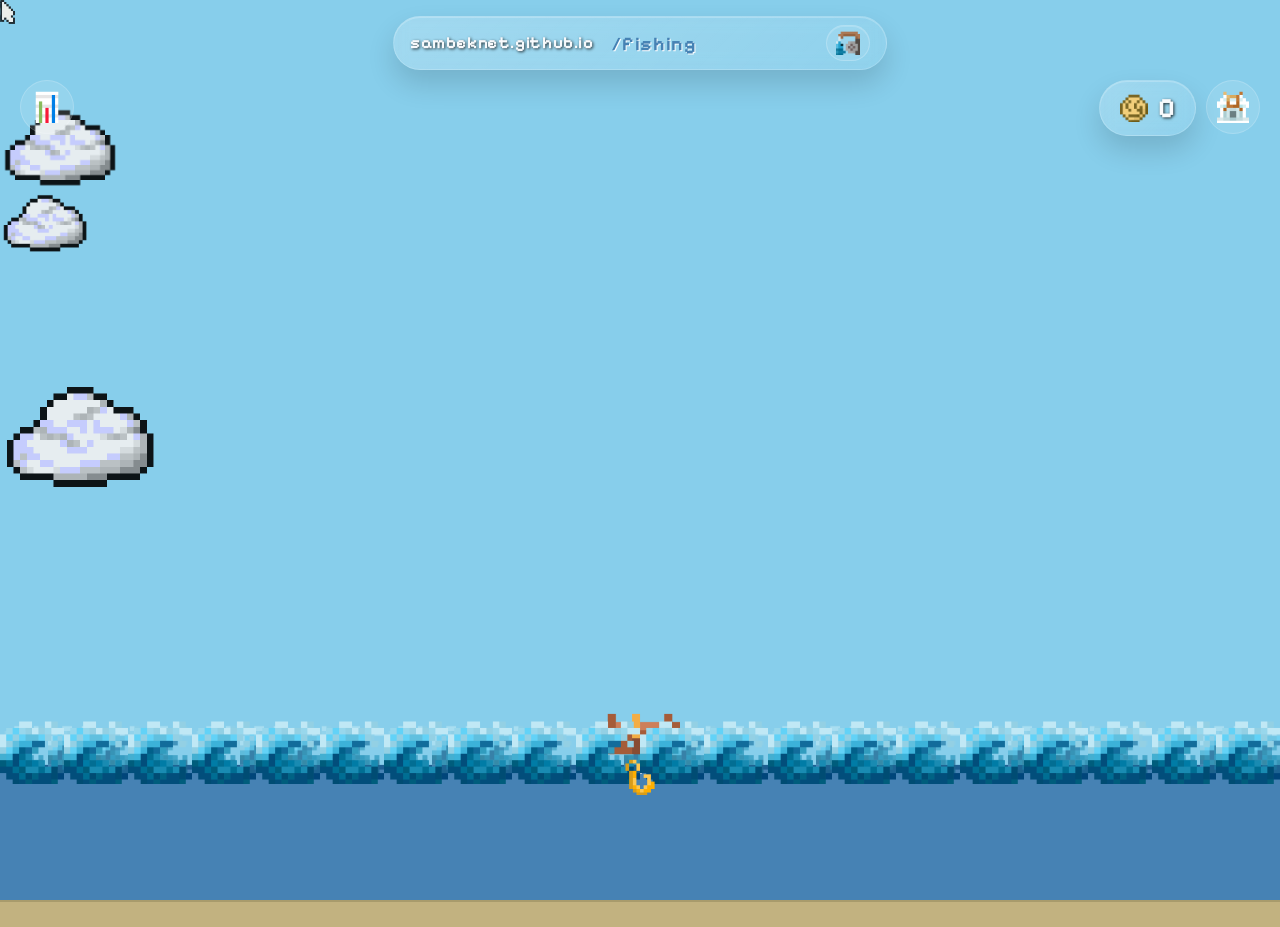
<file: fishing/index.html>
<!DOCTYPE html>
<html lang="en">
<head>
    <meta charset="UTF-8">
    <meta name="viewport" content="width=device-width, initial-scale=1.0">
    <title>sambeknet.github.io/fishing</title>
    <link rel="icon" href="images/logo.png" type="image/png">
    <link rel="stylesheet" href="style.css">
</head>
<body>

    <div id="custom-cursor"></div>

    <nav class="centered-nav" id="pageNav">
      <a class="nav-brand" href="javascript:void(0)">
          <span class="brand-container">
              <span class="brand-normal">sambeknet.github.io</span>
              <span class="brand-pixel">sambeknet.github.io</span>
          </span>
          <span class="fishing-text">/fishing</span>
      </a>
      
      <a class="nav-placeholder interactable" id="game-toggle-btn" href="javascript:void(0)" aria-label="Fishing">
          <span class="icon-emoji">🎣</span>
          <img class="icon-img" src="images/rod.png" alt="Rod">
      </a>
    </nav>

    <div id="ui-layer">
        <div id="top-left">
            <button id="stats-button" class="glass-btn icon-btn interactable"><img src="images/stats.png" alt="Stats"></button>
            <div id="stats-menu" class="hidden-menu glass-panel">
                <h3>Statistics</h3>
                <p>Time Played: <span id="stat-time">0h 0m 0s</span></p>
                <p>Manual Fish: <span id="stat-manual">0</span></p>
                <p>Total Fish: <span id="stat-total">0</span></p>
                <p>Total Gold: <span id="stat-total-gold">0</span></p>
            </div>
        </div>

        <div id="top-right">
            <div class="top-row">
                <div id="debug-menu" class="hidden-menu glass-panel">
                    <button id="debug-close" class="glass-btn interactable">X</button>
                    <h3 style="margin-top:0;">Dev Debug</h3>
                    <input type="number" id="debug-gold-input" placeholder="Set Gold" class="glass-input interactable">
                    <input type="number" id="debug-fish-input" placeholder="Set Total Fish" class="glass-input interactable">
                    <button id="debug-save" class="glass-btn interactable" style="width: 100%; margin-bottom:5px;">Save</button>
                    <button id="debug-package" class="glass-btn interactable" style="width: 100%; margin-bottom:5px; background: rgba(50, 205, 50, 0.3);">Spawn Package</button>
                    <button id="debug-delete" class="glass-btn red-btn interactable" style="width: 100%;">Delete Save</button>
                    <div id="debug-info"></div>
                </div>

                <div id="gold-counter" class="glass-panel">
                    <img src="images/gold.png" alt="Gold"> <span id="current-gold">0</span>
                </div>
                <button id="shop-button" class="glass-btn icon-btn interactable"><img src="images/shop.png" alt="Shop"></button>
            </div>

            <div id="shop-menu" class="hidden-menu glass-panel">
                <div style="display:flex; justify-content:space-between; align-items:center; margin-bottom: 15px;">
                    <h3 id="shop-title" style="margin:0;">Upgrades</h3>
                    <button id="shop-toggle-btn" class="glass-btn icon-btn interactable" style="padding: 5px;">
                        <img id="shop-toggle-img" src="images/boat1.png" style="width: 24px; height: 24px; object-fit: contain;" alt="Skins">
                    </button>
                </div>
                
                <div id="upgrades-container">
                    <button id="upg-water" class="glass-btn shop-btn interactable">
                        <span class="shop-name">Water Level</span>
                        <div class="shop-details">
                            <span class="shop-cost" id="cost-water-container"><img src="images/gold.png"> <span id="cost-water">10</span></span>
                            <span class="shop-lvl" id="lvl-water">LVL 1</span>
                        </div>
                    </button>

                    <button id="upg-auto" class="glass-btn shop-btn interactable">
                        <span class="shop-name">Auto Fishing</span>
                        <div class="shop-details">
                            <span class="shop-cost" id="cost-auto-container"><img src="images/gold.png"> <span id="cost-auto">10</span></span>
                            <span class="shop-lvl" id="lvl-auto">LVL 0</span>
                        </div>
                    </button>

                    <button id="upg-net" class="glass-btn shop-btn interactable">
                        <span class="shop-name">The Net</span>
                        <div class="shop-details">
                            <span class="shop-cost" id="cost-net-container"><img src="images/gold.png"> <span id="cost-net">10</span></span>
                            <span class="shop-lvl" id="lvl-net">LVL 1</span>
                        </div>
                    </button>

                    <button id="upg-golden" class="glass-btn shop-btn interactable">
                        <span class="shop-name">Golden Chance</span>
                        <div class="shop-details">
                            <span class="shop-cost" id="cost-golden-container"><img src="images/gold.png"> <span id="cost-golden">10</span></span>
                            <span class="shop-lvl" id="lvl-golden">LVL 1</span>
                        </div>
                    </button>
                </div>

                <div id="skins-container" style="display: none;">
                    
                    <button class="glass-btn shop-btn interactable skin-btn" data-skin="1">
                        <div style="display:flex; align-items:center; gap:10px;">
                            <span class="shop-name">Canoe</span>
                            <img src="images/boat1.png" style="width:24px; height:24px; object-fit:contain;">
                        </div>
                        <div class="shop-details">
                            <span class="skin-status skin-owned" id="skin-status-1">OWNED</span>
                        </div>
                    </button>

                    <button class="glass-btn shop-btn interactable skin-btn" data-skin="2">
                        <div style="display:flex; align-items:center; gap:10px;">
                            <span class="shop-name">Sailboat</span>
                            <img src="images/boat2.png" style="width:24px; height:24px; object-fit:contain;">
                        </div>
                        <div class="shop-details">
                            <span class="shop-cost skin-cost" id="skin-cost-2"><img src="images/rod.png"> 100</span>
                            <span class="skin-status skin-owned" id="skin-status-2" style="display:none;">USE</span>
                        </div>
                    </button>

                    <button class="glass-btn shop-btn interactable skin-btn" data-skin="3">
                        <div style="display:flex; align-items:center; gap:10px;">
                            <span class="shop-name">Speedboat</span>
                            <img src="images/boat3.png" style="width:24px; height:24px; object-fit:contain;">
                        </div>
                        <div class="shop-details">
                            <span class="shop-cost skin-cost" id="skin-cost-3"><img src="images/rod.png"> 500</span>
                            <span class="skin-status skin-owned" id="skin-status-3" style="display:none;">USE</span>
                        </div>
                    </button>

                    <button class="glass-btn shop-btn interactable skin-btn" data-skin="4">
                        <div style="display:flex; align-items:center; gap:10px;">
                            <span class="shop-name">Motorboat</span>
                            <img src="images/boat4.png" style="width:24px; height:24px; object-fit:contain;">
                        </div>
                        <div class="shop-details">
                            <span class="shop-cost skin-cost" id="skin-cost-4"><img src="images/rod.png"> 1000</span>
                            <span class="skin-status skin-owned" id="skin-status-4" style="display:none;">USE</span>
                        </div>
                    </button>

                    <button class="glass-btn shop-btn interactable skin-btn" data-skin="5">
                        <div style="display:flex; align-items:center; gap:10px;">
                            <span class="shop-name">Ferry</span>
                            <img src="images/boat5.png" style="width:24px; height:24px; object-fit:contain;">
                        </div>
                        <div class="shop-details">
                            <span class="shop-cost skin-cost" id="skin-cost-5"><img src="images/rod.png"> 2000</span>
                            <span class="skin-status skin-owned" id="skin-status-5" style="display:none;">USE</span>
                        </div>
                    </button>

                    <button class="glass-btn shop-btn interactable skin-btn" data-skin="6">
                        <div style="display:flex; align-items:center; gap:10px;">
                            <span class="shop-name">Ship</span>
                            <img src="images/boat6.png" style="width:24px; height:24px; object-fit:contain;">
                        </div>
                        <div class="shop-details">
                            <span class="shop-cost skin-cost" id="skin-cost-6"><img src="images/rod.png"> 3000</span>
                            <span class="skin-status skin-owned" id="skin-status-6" style="display:none;">USE</span>
                        </div>
                    </button>

                    <button class="glass-btn shop-btn interactable skin-btn" data-skin="7">
                        <div style="display:flex; align-items:center; gap:10px;">
                            <span class="shop-name">Passenger Ship</span>
                            <img src="images/boat7.png" style="width:24px; height:24px; object-fit:contain;">
                        </div>
                        <div class="shop-details">
                            <span class="shop-cost skin-cost" id="skin-cost-7"><img src="images/rod.png"> 5000</span>
                            <span class="skin-status skin-owned" id="skin-status-7" style="display:none;">USE</span>
                        </div>
                    </button>

                </div>
            </div>
        </div>
    </div>

    <div id="game-world">
        <div id="sky"></div>
        
        <div id="atmosphere">
            <img src="images/cloud.png" class="cloud" style="top: 10%; width: 120px; animation-duration: 35s; animation-delay: -15s;">
            <img src="images/cloud.png" class="cloud" style="top: 40%; width: 160px; animation-duration: 45s; animation-delay: -30s;">
            <img src="images/cloud.png" class="cloud" style="top: 20%; width: 90px; animation-duration: 55s; animation-delay: -5s;">
        </div>
        
        <div id="water-group">
            <div id="boat">
                <img src="images/boat1.png" alt="Boat">
                <div id="gold-rain-text">GOLD RAIN!</div>
            </div>
            <div id="auto-boat"><img src="images/boat1.png" alt="Auto Boat"></div> 

            <div id="fishing-line"></div>
            <div id="hook"><img src="images/hook.png" alt="Hook"></div>

            <div id="water">
                <div class="water-surface wave-back"></div>
                <div class="water-surface wave-front"></div>
                <div id="fish-container"></div>
                <div id="seabed"></div>
            </div>
        </div>
        
        <div id="floating-text-container"></div>
    </div>

    <script src="script.js"></script>
</body>
</html>
</file>
<file: fishing/style.css>
@import url('https://fonts.googleapis.com/css2?family=Pixelify+Sans:wght@400;700&display=swap');
@import url('https://fonts.googleapis.com/css2?family=Inter:wght@400;700&family=Pixelify+Sans:wght@400;700&display=swap');

body {
    margin: 0; overflow: hidden;
    font-family: Inter, system-ui, -apple-system, BlinkMacSystemFont, "Segoe UI", sans-serif;
    user-select: none;
    
    background: radial-gradient(circle at top, #2d6cdf 0%, #0f172a 100%);
    background-repeat: no-repeat;
    background-attachment: fixed;
    background-size: cover;
}

#game-world { position: relative; width: 100vw; height: 100vh; touch-action: none; }

body.game-active, body.game-active * { cursor: none !important; }
#custom-cursor {
    position: fixed; top: 0; left: 0; width: 24px; height: 24px;
    background-image: url('images/cursor1.png');
    background-size: contain; background-repeat: no-repeat;
    pointer-events: none; z-index: 9999;
    opacity: 0; transition: opacity 0.8s ease; 
}
body.game-active #custom-cursor { opacity: 1; }

.centered-nav {
    position: fixed; top: 1rem; left: 50%; transform: translateX(-50%);
    z-index: 1000; display: flex; align-items: center; justify-content: space-between; gap: 1rem;
    min-width: 340px; max-width: 560px; width: 460px;
    background: linear-gradient(135deg, rgba(255, 255, 255, 0.22), rgba(255, 255, 255, 0.08));
    backdrop-filter: blur(8px); -webkit-backdrop-filter: blur(8px);
    border: 1px solid rgba(255, 255, 255, 0.18); border-radius: 999px;
    padding: 0.5rem 1rem;
    box-shadow: 0 14px 28px rgba(0, 0, 0, 0.14), inset 0 1px 0 rgba(255, 255, 255, 0.22);
    transition: transform 0.3s ease, opacity 0.3s ease;
}

.nav-brand {
    display: inline-flex; 
    align-items: center; 
    gap: 0.75rem;
    color: #f8fafc; 
    font-size: 0.95rem;
    font-weight: 700;
    letter-spacing: 0.04em; 
    text-decoration: none;
    text-shadow: 1px 1px 3px rgba(0,0,0,0.8);
}

.brand-container { position: relative; display: inline-grid; align-items: center; }
.brand-normal { grid-area: 1 / 1; opacity: 1; transition: opacity 1s ease; }

.brand-pixel { 
    grid-area: 1 / 1; 
    font-family: 'Pixelify Sans', monospace; 
    font-size: 1.05rem;
    opacity: 0; transition: opacity 1s ease; 
}

body.game-active .brand-normal { opacity: 0; }
body.game-active .brand-pixel { opacity: 1; }
.fishing-text {
    color: #4682B4; opacity: 0; display: inline-block; margin-left: 5px;
    font-family: 'Pixelify Sans', monospace; font-size: 1.2rem;
    text-shadow: 1px 1px 0px #fff; 
    transform: translateX(-15px); transition: opacity 1s ease, transform 1s ease;
}
body.game-active .fishing-text {
    opacity: 1; transform: translateX(0);
    animation: textWave 3s ease-in-out infinite; animation-delay: 1s; 
}
@keyframes textWave { 0%, 100% { transform: translateY(0); } 50% { transform: translateY(-4px); } }

.nav-placeholder {
    width: 42px; height: 34px; border: 1px solid rgba(255, 255, 255, 0.22);
    background: rgba(255, 255, 255, 0.08); box-shadow: inset 0 1px 0 rgba(255, 255, 255, 0.18);
    border-radius: 999px; cursor: pointer; color: #ffffff;
    display: inline-flex; align-items: center; justify-content: center;
    transition: background 0.2s ease; position: relative;
}
.nav-placeholder:hover { background: rgba(255, 255, 255, 0.12); }

.icon-emoji { opacity: 1; transition: opacity 1s ease; font-size: 20px;}
.icon-img { 
    position: absolute; top: 50%; left: 50%; transform: translate(-50%, -50%);
    width: 24px; height: 24px; object-fit: contain;
    opacity: 0; transition: opacity 1s ease; 
}
body.game-active .icon-emoji { opacity: 0; }
body.game-active .icon-img { opacity: 1; }

#ui-layer {
    position: absolute; top: 80px; width: 100%; pointer-events: none; z-index: 100;
    transform: translateY(-150px); opacity: 0;
    transition: transform 1.5s cubic-bezier(0.25, 1, 0.5, 1), opacity 1.5s ease;
    font-family: 'Pixelify Sans', monospace;
}
body.game-active #ui-layer { transform: translateY(0); opacity: 1; }

#sky {
    position: absolute; top: 0; left: 0; width: 100%; height: 100vh;
    background-color: #87CEEB; overflow: hidden;
    opacity: 0; transition: opacity 2s ease;
    z-index: 1; 
}
body.game-active #sky { opacity: 1; }

#atmosphere {
    position: absolute; top: 0; left: 0; width: 100%; height: 100vh; 
    overflow: hidden; pointer-events: none; z-index: 5;
    opacity: 0; transition: opacity 2s ease, transform 0.5s ease-in-out 0.25s;
}
body.game-active #atmosphere { opacity: 1; }

#water-group {
    position: absolute; top: 0; left: 0; width: 100%; height: 100%; pointer-events: none;
    transform: translateY(100vh); transition: transform 2s cubic-bezier(0.25, 1, 0.5, 1);
    z-index: 10;
}
body.game-active #water-group { transform: translateY(0); }

.glass-panel {
    background: linear-gradient(135deg, rgba(255, 255, 255, 0.22), rgba(255, 255, 255, 0.08));
    backdrop-filter: blur(8px); -webkit-backdrop-filter: blur(8px);
    border: 1px solid rgba(255, 255, 255, 0.18); border-radius: 16px;
    box-shadow: 0 14px 28px rgba(0, 0, 0, 0.14), inset 0 1px 0 rgba(255, 255, 255, 0.22);
    color: #f8fafc; text-shadow: 1px 1px 3px rgba(0,0,0,0.8);
}
.glass-btn {
    background: rgba(255, 255, 255, 0.12); border: 1px solid rgba(255, 255, 255, 0.18);
    border-radius: 999px; color: #f8fafc; text-shadow: 1px 1px 2px rgba(0,0,0,0.8);
    transition: transform 0.2s ease, background 0.2s ease;
    padding: 10px 20px; font-size: 20px; font-weight: bold; cursor: pointer; font-family: inherit;
}
.glass-btn:hover { transform: translateY(-2px); background: rgba(255, 255, 255, 0.25); }
.red-btn { background: rgba(255, 76, 76, 0.3); }
.red-btn:hover { background: rgba(255, 76, 76, 0.6); }

.shop-btn { display: flex; justify-content: space-between; align-items: center; width: 100%; margin-bottom: 10px; padding: 10px 15px; border-radius: 12px; }
.shop-name { font-size: 18px; text-align: left; }
.shop-details { display: flex; flex-direction: column; align-items: flex-end; }
.shop-cost { display: flex; align-items: center; gap: 4px; font-size: 16px; color: #FFD700; }
.shop-cost img { width: 16px; height: 16px; object-fit: contain; }
.shop-lvl { font-size: 14px; margin-top: 2px; }

.skin-cost { color: #FF6B81; } 
.skin-owned { color: #32CD32; font-weight: bold; text-shadow: 0 0 5px rgba(50,205,50,0.8); letter-spacing: 2px; } 

.lvl-1 { color: #32CD32; } .lvl-2 { color: #00FFFF; } .lvl-3 { color: #1E90FF; } 
.lvl-4 { color: #8A2BE2; } .lvl-5 { color: #FF4500; } 
.lvl-max { color: #FFD700; font-weight: bold; text-shadow: 0 0 5px rgba(255,215,0,0.8); letter-spacing: 2px; } 

#top-left { position: absolute; left: 20px; display: flex; flex-direction: column; align-items: flex-start; gap: 10px; pointer-events: auto; }
#top-right { position: absolute; right: 20px; display: flex; flex-direction: column; align-items: flex-end; gap: 10px; pointer-events: auto; }
.top-row { display: flex; gap: 10px; align-items: flex-start; }

#gold-counter { padding: 10px 20px; font-size: 28px; font-weight: bold; cursor: default; display: flex; align-items: center; gap: 10px; border-radius: 999px; }
#gold-counter img { height: 28px; width: 28px; object-fit: contain; }
.icon-btn { padding: 10px; display: flex; align-items: center; justify-content: center; }
.icon-btn img { width: 32px; height: 32px; object-fit: contain; }

.hidden-menu { display: none; padding: 15px; width: 300px; position: relative; font-size: 18px; }
.hidden-menu h3 { margin-top: 0; text-align: center; }
#debug-close { position: absolute; top: 5px; right: 5px; width: auto; padding: 2px 8px; }
.glass-input { width: calc(100% - 12px); margin-bottom: 10px; padding: 8px; font-family: inherit; font-size: 16px; background: rgba(255, 255, 255, 0.1); border: 1px solid rgba(255, 255, 255, 0.3); color: white; border-radius: 8px; }

@media (max-width: 600px) {
    #ui-layer { top: 70px; }
    .hidden-menu { width: 260px; font-size: 16px; }
    #gold-counter { font-size: 20px; padding: 8px 16px; }
    .shop-name { font-size: 16px; }
    .centered-nav { width: 90%; min-width: unset; }
}

.cloud { position: absolute; opacity: 0.9; z-index: 10; animation: drift linear infinite; object-fit: contain; }
.seagull { position: absolute; object-fit: contain; z-index: 15; }
@keyframes drift { from { left: -200px; } to { left: 100vw; } }
@keyframes flyGull { from { left: -100px; } to { left: 100vw; } }
@keyframes flyGullRight { from { right: -100px; } to { right: 100vw; } }

#water { position: absolute; bottom: 0; left: 0; width: 100%; height: 15vh; background-color: #4682B4; transition: height 0.5s ease; pointer-events: auto; }
#fish-container { position: absolute; top: 0; left: 0; width: 100%; height: 100%; overflow: hidden; pointer-events: none; }

.water-surface { position: absolute; left: 0; width: 100%; background-image: url('images/water.png'); background-repeat: repeat-x; }
.wave-back { top: -40px; height: 48px; background-size: 48px 48px; z-index: 48; opacity: 0.6; animation: panLeft 4s infinite linear, bobUp 2.5s infinite ease-in-out alternate; }
.wave-front { top: -45px; height: 64px; background-size: 64px 64px; z-index: 52; opacity: 1; animation: panRight 3.5s infinite linear, bobDown 3s infinite ease-in-out alternate; }
@keyframes panLeft { 0% { background-position: 0 0; } 100% { background-position: -48px 0; } }
@keyframes panRight { 0% { background-position: 0 0; } 100% { background-position: 64px 0; } }
@keyframes bobUp { 0% { transform: translateY(0); } 100% { transform: translateY(-6px); } }
@keyframes bobDown { 0% { transform: translateY(0); } 100% { transform: translateY(6px); } }

#seabed { 
    position: absolute; bottom: 0; left: 0; width: 100%; height: 25px; 
    background-color: #C2B280; border-top: 2px solid #A89B6C; z-index: 40; 
    transform: translateY(100%); transition: transform 1.5s ease-out;
}
#seabed.show-seabed { transform: translateY(0); }
.sea-decor { position: absolute; bottom: 20px; object-fit: contain; z-index: 41; }

#boat, #auto-boat { position: absolute; bottom: 15vh; transition: bottom 0.5s ease; z-index: 50; }
#boat { left: 50%; transform: translateX(-50%); animation: boat-bob 3s infinite ease-in-out; margin-bottom: -15px; }
#auto-boat { display: none; left: calc(50% + 70px); z-index: 49; animation: auto-boat-bob 3s infinite ease-in-out 1.2s; margin-bottom: -15px; }
@keyframes boat-bob { 0%, 100% { transform: translateX(-50%) translateY(0); } 50% { transform: translateX(-50%) translateY(-4px); } }
@keyframes auto-boat-bob { 0%, 100% { transform: translateY(0); } 50% { transform: translateY(-4px); } }
#boat img, #auto-boat img { width: 80px; height: 80px; object-fit: contain; }

#fishing-line { position: absolute; left: 50%; width: 2px; background-color: rgba(255,255,255,0.6); z-index: 49; }
#hook { position: absolute; left: 50%; transform: translateX(-50%); z-index: 55; }
#hook img { width: 36px; height: 36px; object-fit: contain; transition: filter 0.2s ease; }
.fish { position: absolute; z-index: 40; }
.fish img { width: 50px; height: 50px; object-fit: contain; }

.floating-text, #gold-rain-text { font-family: 'Pixelify Sans', monospace !important; }

.floating-text { 
    position: absolute; color: #FFD700; font-size: 28px; font-weight: bold; 
    text-shadow: 2px 2px 0px #000; pointer-events: none; z-index: 200; 
    animation: floatUp 1s ease-out forwards; 
}

.water-particle {
    position: absolute; width: 6px; height: 6px; background-color: #E0FFFF;
    border-radius: 50%; pointer-events: none; z-index: 55;
    animation: splashAnim 0.5s cubic-bezier(0.25, 1, 0.5, 1) forwards;
}
@keyframes splashAnim { 
    0% { transform: translate(0, 0) scale(1); opacity: 1; } 
    100% { transform: translate(var(--dx), var(--dy)) scale(0); opacity: 0; } 
}

@keyframes floatUp { 0% { opacity: 1; transform: translateY(0); } 100% { opacity: 0; transform: translateY(-50px); } }

#gold-rain-text { 
    position: absolute; bottom: 100%; left: 50%; transform: translateX(-50%); 
    color: #FFD700; font-size: 24px; font-weight: bold; text-shadow: 2px 2px 0px #000; 
    white-space: nowrap; display: none; 
}
.gold-rain-anim { display: block !important; animation: floatUp 1.5s ease-out forwards !important; }

#package-container { position: absolute; z-index: 60; width: 60px; height: 60px; transform: translateX(-50%); }
#package-container img { position: absolute; top: 12px; left: 12px; width: 36px; height: 36px; object-fit: contain; }
#package-container svg { position: absolute; top: 0; left: 0; transform: rotate(-90deg); }
#package-container circle { fill: none; stroke-width: 6; }
.pkg-bg { stroke: #808080; opacity: 0.7; }
.pkg-progress { stroke: #32CD32; stroke-dasharray: 163.36; stroke-dashoffset: 163.36; transition: stroke-dashoffset 0.1s linear; }
</file>
